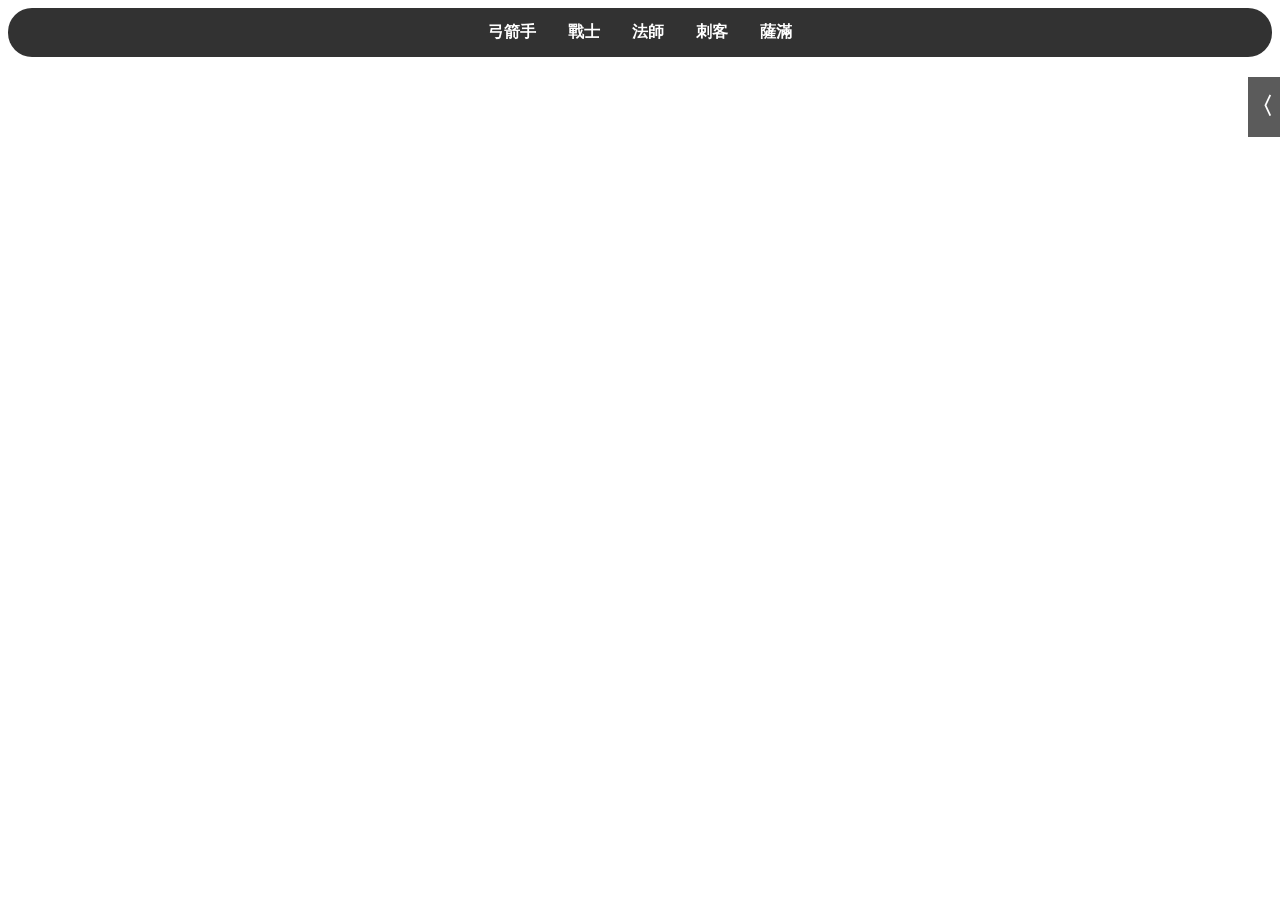
<file: index.html>
<!DOCTYPE html>
<html lang="zh-TW">
    <head>
        <title>Ability Tree</title>
        <link href="./resources/images/misc/icon-orb.png" rel="icon">
        <link href="./css/main.css" rel="stylesheet">
        <link href="./css/images.css" rel="stylesheet">
        <link href="./css/symbols.css" rel="stylesheet">
        <link href="https://fonts.googleapis.com/css?family=Nunito:400,700,900" rel="stylesheet">
        <meta charset="utf-8">
        <meta name="author" content="Marginalcat0410">
        <meta name="title" property="og:title" content="Wynncraft Ability Tree">
        <meta name="description" property="og:description" content="Wynncraft 技能樹小工具 (Wynncraft Ability Tree Widget, and Fan is gay.)">
        <meta name="viewport" content="width=device-width, initial-scale=1.0">
    </head>
    <body>
        <div id="tab">
            <span id="tab_span">
                <button class="tab_button" onclick="turnPage(event, 'archer')" data-class="archer">弓箭手</button>
                <button class="tab_button" onclick="turnPage(event, 'warrior')" data-class="warrior">戰士</button>
                <button class="tab_button" onclick="turnPage(event, 'mage')" data-class="mage">法師</button>
                <button class="tab_button" onclick="turnPage(event, 'assassin')" data-class="assassin">刺客</button>
                <button class="tab_button" onclick="turnPage(event, 'shaman')" data-class="shaman">薩滿</button>
            </span>
        </div>
        <div id="main">
            <div id="archer" class="page">
                <div class="frame head"><img alt="ability tree background UI"></div>
                <div class="frame body">
                    <div class="container">
                        <table></table>
                    </div>
                </div>
                <div class="frame foot">
                    <img alt="ability tree background UI">
                    <div class="container">
                        <table></table>
                    </div>
                </div>
            </div>
            <div id="warrior" class="page">
                <div class="frame head"><img alt="ability tree background UI"></div>
                <div class="frame body">
                    <div class="container">
                        <table></table>
                    </div>
                </div>
                <div class="frame foot">
                    <img alt="ability tree background UI">
                    <div class="container">
                        <table></table>
                    </div>
                </div>
            </div>
            <div id="mage" class="page">
                <div class="frame head"><img alt="ability tree background UI"></div>
                <div class="frame body">
                    <div class="container">
                        <table></table>
                    </div>
                </div>
                <div class="frame foot">
                    <img alt="ability tree background UI">
                    <div class="container">
                        <table></table>
                    </div>
                </div>
            </div>
            <div id="assassin" class="page">
                <div class="frame head"><img alt="ability tree background UI"></div>
                <div class="frame body">
                    <div class="container">
                        <table></table>
                    </div>
                </div>
                <div class="frame foot">
                    <img alt="ability tree background UI">
                    <div class="container">
                        <table></table>
                    </div>
                </div>
            </div>
            <div id="shaman" class="page">
                <div class="frame head"><img alt="ability tree background UI"></div>
                <div class="frame body">
                    <div class="container">
                        <table></table>
                    </div>
                </div>
                <div class="frame foot">
                    <img alt="ability tree background UI">
                    <div class="container">
                        <table></table>
                    </div>
                </div>
            </div>
        </div>
        <div id="lang">
            <select name="languages" id="lang-config">
                <option value=0 selected>繁體中文</option>
                <option value=1>English</option>
            </select>
        </div>
        <script src="./javascript/constants.js"></script>
        <script src="./javascript/atree.js"></script>
        <script src="./javascript/dict.js"></script>
        <script src="./javascript/misc.js"></script>
        <script src="./javascript/route.js"></script>
        <script src="./javascript/main.js"></script>
        <script>
            "use strict";
            var page;
            /** @type {HTMLCollectionOf<Element>} in 'constants.js' */
            const buttons = TABELEMENTS;
            const pages = document.getElementById('main').getElementsByClassName('page');
            function turnPage(event, clsname) {
                page = clsname;

                Array.prototype.forEach.call(buttons, (elem) => {elem.classList.remove('active')});
                Array.prototype.forEach.call(pages, (elem) => {elem.classList.remove('active')});
                
                setTimeout(() => {
                    Array.prototype.forEach.call(pages, (elem) => {
                        if (elem.id === clsname) {
                            elem.style.display = 'block';
                            setTimeout(() => {elem.classList.add('active')}, 500);
                        } else {
                            elem.style.display = 'none';
                        }
                    })
                }, 500);

                event.target.classList.add('active');
                
            }
        </script>
    </body>
</html>
</file>
<file: css/main.css>
:root {
    overflow-x: hidden;
    -webkit-touch-callout: none !important;
}

@font-face {
    font-family: 'wynn';
    src: url(../resources/fonts/wynn_delta_regular.ttf) format('truetype');
    font-weight: 700;
}

@font-face {
    font-family: 'wynn';
    src: url(../resources/fonts/wynn_alter_bold.ttf) format('truetype');
    font-weight: 900;
}


/* -------- tab -------- */

div#tab {
    overflow: hidden;
    border: none;
    border-radius: 1.5em;
    background-color: #323232;
    text-align: center;
}

div#tab #tab_span {
    display: flex;
    width: 100%;
    background-color: #323232;
    justify-content: center;
}

div#tab #tab_span button {
    display: inline-block;
    padding: 14px 16px;
    margin: 0px;
    border: none;
    outline: none;
    background-color: inherit;
    color: #FFFFFF;
    font-family: 'wynn', 'nunito', 'Microsoft JhengHei', sans-serif;
    font-weight: bold;
    font-size: medium;
    text-align: inherit;
    cursor: pointer;
    transition: 0.3s;
}

div#tab #tab_span button:hover {
    background-color: dimgray;
}

div#tab #tab_span button.active {
    background-color: gray;
}


/* ------- main ------- */

div#main {
    padding-top: 1em;
    font-family: Roboto;
    font-size: large;
    font-weight: normal;
    font-style: normal;
    text-align: center;
    image-rendering: pixelated;
}

div#main .page {
    display: none;
    border: none;
    opacity: 0;
    transition: all 0.5s;
}

div#main .page.active {
    opacity: 1;
}


/* ------- main.page.frame ------- */

div#main .frame {
    margin: 0;
    position: relative;
    background-size: 100% 100%;
    background-attachment: local;
    background-repeat: initial;
    image-rendering: inherit;
}

div#main .frame.head {
    background-image: url(../resources/images/misc/main-background-upper.png);
}

div#main .frame.body {
    background-image: url(../resources/images/misc/main-background-body.png);
    background-size: 100%;
    background-repeat: repeat-y;
}

div#main .frame.foot {
    background-image: url(../resources/images/misc/main-background-lower.png);
}


/* ------- main.page.frame.img ------- */

div#main .frame > img {
    min-width: 100%;
    visibility: hidden;
    image-rendering: inherit;
}

div#main .frame.head > img {
    content: url(../resources/images/misc/main-background-upper.png);
}

div#main .frame.foot > img {
    content: url(../resources/images/misc/main-background-lower.png);
}

/* ------- main.page.frame.container ------- */

div#main .foot .container {
    position: absolute;
    top: 12.5%;
    bottom: 0;
    left: 0;
    right: 0;
}

div#main .container table,
div#main .container tbody,
div#main .container tr,
div#main .container td {
    position: relative;
    padding: 0;
    border: none;
    user-select: none;
    -ms-user-select: none;
    -webkit-user-select: none;
}

div#main .container table {
    display: table;
    position: relative;
    width: 87.5%;
    margin: 0 auto;
    text-align: center;
    border-collapse: collapse;
}

div#main .container tr {
    display: table-row;
}

div#main .container td {
    display: table-cell;
}

div#main .frame.body .container td:has(button):hover::before,
div#main .frame.foot .container td:has(span):hover::before {
    content: "";
    display: block;
    position: absolute;
    width: 100%;
    height: 100%;
    background-color: white;
    opacity: 0.5;
    z-index: 99;
}

div#main .container td::after {
    content: "";
    display: block;
    padding-bottom: 100%;
}

div#main .container button {
    z-index: 98;
}

/* ------- tooltip ------- */

div#main td .tooltip {
    display: none;
    position: absolute;
    width: max-content;
    max-width: 42vw;
    min-width: calc(100% + 8em);
    padding: .6em 4em .6em .8em;
    left: 120%;
    right: initial;
    transform: translate(0%, -20%);
    outline: 3px solid #120312;
    border: 3px solid #1f0249;
    background-color: #120312;
    border-radius: 3px;
    text-align: left;
    color: #AAAAAA;
    font-family: 'wynn', 'nunito', 'Microsoft JhengHei', sans-serif;
    font-weight: 700;
    font-size: 1.2em;
    text-shadow: 2px 2px #2A2A2A;
    line-height: 1.425em;
    word-spacing: -.15em;
    word-wrap: break-word;
    box-sizing: border-box;
    white-space: pre-line;
    z-index: -1;
    overflow: visible;
}

div#main td .tooltip.reverse {
    right: 120%;
    left: initial;
}

div#main td:hover .tooltip {
    display: block;
    z-index: 100;
}

@media only screen and (max-width: 1024px) {
    div#main td .tooltip {
        font-size: medium;
        padding: .53em 3.55em .53em .71em;
    }
}

@media only screen and (max-width: 768px) {
    div#main td .tooltip {
        font-size: small;
        padding: .48em 3.25em .48em .65em;
    }
}

/* ------- languages-config ------- */

div#lang {
    position: fixed;
    background-color: #323232;
    opacity: .8;
    top: 8.5%;
    left: 100%;
    padding: .5em .5em .5em .25em;
    font-size: large;
    z-index: 101;
    transition: all .5s .5s;
}

div#lang:hover {
    transform: translateX(-100%);
    transition: all .5s;
}

div#lang::before {
    content: "〈";
    color: #FFFFFF;
    font-size: 1.25em;
    font-weight: bold;
    font-family: 'wynn', 'nunito', 'Microsoft JhengHei', sans-serif;
    background-color: #323232;
    position: absolute;
    display: flex;
    flex-direction: row;
    align-items: center;
    justify-content: center;
    top: 0;
    right: 100%;
    width: 15%;
    height: 100%;
    padding-right: .25em;
    transform: translateX(1px);
}

div#lang > select#lang-config {
    background: transparent;
    color: white;
    font-size: large;
    padding: .5em 2em;
    border: 1.5px solid;
}

select#lang-config > option {
    background-color: #444444;
    padding: .5em 2em;
}

select:-internal-list-box {
    text-align: center;
}
</file>
<file: css/images.css>
div#main .container {
    --offset: 6.675%
}

div#main .container button,
div#main .container span[class^="br_"],
div#main .container span[class^="archetype-"],
div#main .container span[class^="misc-"] {
    pointer-events: none;
    background-color: transparent;
    background-image: url(../resources/images/collections.png);
    background-size: 1600%;
    background-position: calc(var(--offset) * 15) calc(var(--offset) * 15);
    transform: scale(1.8);
    display: block;
    position: absolute;
    top: 0;
    left: 0;
    margin: auto;
    border: none;
    width: 100%;
    height: 100%;
    object-position: center;
    object-fit: contain;
    image-rendering: pixelated;
}


/*---------------- nodes ---------------- */

/* -------- archer -------- */

div#main .container button.button_archer.enable {
    background-position: calc(var(--offset) * 4) 0;
}

div#main .container button.button_archer.disable {
    background-position: calc(var(--offset) * 4) calc(var(--offset) * 1);
}

div#main .container button.button_archer.standby {
    background-position: calc(var(--offset) * 4) calc(var(--offset) * 2);
}

/* -------- warrior -------- */

div#main .container button.button_warrior.enable {
    background-position: calc(var(--offset) * 5) 0;
}

div#main .container button.button_warrior.standby {
    background-position: calc(var(--offset) * 5) calc(var(--offset) * 1);
}

div#main .container button.button_warrior.disable {
    background-position: calc(var(--offset) * 5) calc(var(--offset) * 2);
}

/* -------- mage -------- */

div#main .container button.button_mage.enable {
    background-position: calc(var(--offset) * 6) 0;
}

div#main .container button.button_mage.disable {
    background-position: calc(var(--offset) * 6) calc(var(--offset) * 1);
}

div#main .container button.button_mage.standby {
    background-position: calc(var(--offset) * 6) calc(var(--offset) * 2);
}

/* -------- assassin -------- */

div#main .container button.button_assassin.enable {
    background-position: calc(var(--offset) * 7) 0;
}

div#main .container button.button_assassin.disable {
    background-position: calc(var(--offset) * 7) calc(var(--offset) * 1);
}

div#main .container button.button_assassin.standby {
    background-position: calc(var(--offset) * 7) calc(var(--offset) * 2);
}

/* -------- shaman -------- */

div#main .container button.button_shaman.enable {
    background-position: calc(var(--offset) * 8) 0;
}

div#main .container button.button_shaman.disable {
    background-position: calc(var(--offset) * 8) calc(var(--offset) * 1);
}

div#main .container button.button_shaman.standby {
    background-position: calc(var(--offset) * 8) calc(var(--offset) * 2);
}

/* -------- button_1 -------- */

div#main .container button.button_1.enable {
    background-position: 0 0;
}

div#main .container button.button_1.standby {
    background-position: 0 calc(var(--offset) * 1);
}

div#main .container button.button_1.disable {
    background-position: 0 calc(var(--offset) * 2);
}

div#main .container button.button_1.locked {
    background-position: 0 calc(var(--offset) * 3) !important;
}

div#main .container button.button_1.standby:not(.locked):has(+ .tooltip .symbol-deny[data-update]) {
    background-position: 0 calc(var(--offset) * 2) !important;
}

/* -------- button_2 -------- */

div#main .container button.button_2.enable {
    background-position: calc(var(--offset) * 1) 0;
}

div#main .container button.button_2.standby {
    background-position: calc(var(--offset) * 1) calc(var(--offset) * 1);
}

div#main .container button.button_2.disable {
    background-position: calc(var(--offset) * 1) calc(var(--offset) * 2);
}

div#main .container button.button_2.locked {
    background-position: calc(var(--offset) * 1) calc(var(--offset) * 3) !important;
}

div#main .container button.button_2.standby:not(.locked):has(+ .tooltip .symbol-deny[data-update]) {
    background-position: calc(var(--offset) * 1) calc(var(--offset) * 2) !important;
}

/* -------- button_3 -------- */

div#main .container button.button_3.enable {
    background-position: calc(var(--offset) * 2) 0;
}

div#main .container button.button_3.standby {
    background-position: calc(var(--offset) * 2) calc(var(--offset) * 1);
}

div#main .container button.button_3.disable {
    background-position: calc(var(--offset) * 2) calc(var(--offset) * 2);
}

div#main .container button.button_3.locked {
    background-position: calc(var(--offset) * 2) calc(var(--offset) * 3) !important;
}

div#main .container button.button_3.standby:not(.locked):has(+ .tooltip .symbol-deny[data-update]) {
    background-position: calc(var(--offset) * 2) calc(var(--offset) * 2) !important;
}

/* -------- button_4 -------- */

div#main .container button.button_4.enable {
    background-position: calc(var(--offset) * 3) 0;
}

div#main .container button.button_4.standby {
    background-position: calc(var(--offset) * 3) calc(var(--offset) * 1);
}

div#main .container button.button_4.disable {
    background-position: calc(var(--offset) * 3) calc(var(--offset) * 2);
}

div#main .container button.button_4.locked {
    background-position: calc(var(--offset) * 3) calc(var(--offset) * 3) !important;
}

div#main .container button.button_4.standby:not(.locked):has(+ .tooltip .symbol-deny[data-update]) {
    background-position: calc(var(--offset) * 3) calc(var(--offset) * 2) !important;
}


/*---------------- branches ---------------- */

/* -------- 2 Gates -------- */

/* ---- NS ---- */

div#main .container span.br_NS {
    background-position: 0 calc(var(--offset) * 4);
}

div#main .container span.br_NS.NS {
    background-position: calc(var(--offset) * 1) calc(var(--offset) * 4);
}

/* ---- EW ---- */

div#main .container span.br_EW {
    background-position: calc(var(--offset) * 2) calc(var(--offset) * 4);
}

div#main .container span.br_EW.EW {
    background-position: calc(var(--offset) * 3) calc(var(--offset) * 4);
}

/* ---- SE ---- */

div#main .container span.br_SE {
    background-position: calc(var(--offset) * 4) calc(var(--offset) * 4);
}

div#main .container span.br_SE.SE {
    background-position: calc(var(--offset) * 5) calc(var(--offset) * 4);
}

/* ---- SW ---- */

div#main .container span.br_SW {
    background-position: calc(var(--offset) * 6) calc(var(--offset) * 4);
}

div#main .container span.br_SW.SW {
    background-position: calc(var(--offset) * 7) calc(var(--offset) * 4);
}

/* -------- 3 Gates -------- */

/* ---- NSE ---- */

div#main .container span.br_NSE {
    background-position: 0 calc(var(--offset) * 5);
}

div#main .container span.br_NSE.NS {
    background-position: calc(var(--offset) * 1) calc(var(--offset) * 5);
}

div#main .container span.br_NSE.NE {
    background-position: calc(var(--offset) * 2) calc(var(--offset) * 5);
}

div#main .container span.br_NSE.SE {
    background-position: calc(var(--offset) * 3) calc(var(--offset) * 5);
}

div#main .container span.br_NSE.NSE {
    background-position: calc(var(--offset) * 4) calc(var(--offset) * 5);
}

/* ---- NSW ---- */

div#main .container span.br_NSW {
    background-position: calc(var(--offset) * 5) calc(var(--offset) * 5);
}

div#main .container span.br_NSW.NS {
    background-position: calc(var(--offset) * 6) calc(var(--offset) * 5);
}

div#main .container span.br_NSW.NW {
    background-position: calc(var(--offset) * 7) calc(var(--offset) * 5);
}

div#main .container span.br_NSW.SW {
    background-position: calc(var(--offset) * 8) calc(var(--offset) * 5);
}

div#main .container span.br_NSW.NSW {
    background-position: calc(var(--offset) * 9) calc(var(--offset) * 5);
}

/* ---- SEW ---- */

div#main .container span.br_SEW {
    background-position: calc(var(--offset) * 10) calc(var(--offset) * 5);
}

div#main .container span.br_SEW.SE {
    background-position: calc(var(--offset) * 11) calc(var(--offset) * 5);
}

div#main .container span.br_SEW.SW {
    background-position: calc(var(--offset) * 12) calc(var(--offset) * 5);
}

div#main .container span.br_SEW.EW {
    background-position: calc(var(--offset) * 13) calc(var(--offset) * 5);
}

div#main .container span.br_SEW.SEW {
    background-position: calc(var(--offset) * 14) calc(var(--offset) * 5);
}

/* -------- 4 Gates -------- */

/* ---- NSEW ---- */

div#main .container span.br_NSEW {
    background-position: 0 calc(var(--offset) * 6);
}

div#main .container span.br_NSEW.NS {
    background-position: calc(var(--offset) * 1) calc(var(--offset) * 6);
}

div#main .container span.br_NSEW.NE {
    background-position: calc(var(--offset) * 2) calc(var(--offset) * 6);
}

div#main .container span.br_NSEW.NW {
    background-position: calc(var(--offset) * 3) calc(var(--offset) * 6);
}

div#main .container span.br_NSEW.SE {
    background-position: calc(var(--offset) * 4) calc(var(--offset) * 6);
}

div#main .container span.br_NSEW.SW {
    background-position: calc(var(--offset) * 5) calc(var(--offset) * 6);
}

div#main .container span.br_NSEW.EW {
    background-position: calc(var(--offset) * 6) calc(var(--offset) * 6);
}

div#main .container span.br_NSEW.NSE {
    background-position: calc(var(--offset) * 7) calc(var(--offset) * 6);
}

div#main .container span.br_NSEW.NSW {
    background-position: calc(var(--offset) * 8) calc(var(--offset) * 6);
}

div#main .container span.br_NSEW.NEW {
    background-position: calc(var(--offset) * 9) calc(var(--offset) * 6);
}

div#main .container span.br_NSEW.SEW {
    background-position: calc(var(--offset) * 10) calc(var(--offset) * 6);
}

div#main .container span.br_NSEW.NSEW {
    background-position: calc(var(--offset) * 11) calc(var(--offset) * 6);
}


/*---------------- archetypes ---------------- */

div#main .container span.archetype-white {
    background-position: calc(var(--offset) * 9) 0;
}

div#main .container span.archetype-red {
    background-position: calc(var(--offset) * 10) 0;
}

div#main .container span.archetype-gold {
    background-position: calc(var(--offset) * 11) 0;
}

div#main .container span.archetype-yellow {
    background-position: calc(var(--offset) * 12) 0;
}

div#main .container span.archetype-green {
    background-position: calc(var(--offset) * 13) 0;
}

div#main .container span.archetype-blue {
    background-position: calc(var(--offset) * 14) 0;
}

div#main .container span.archetype-pink {
    background-position: calc(var(--offset) * 15) 0;
}


/*---------------- Miscellaneous ---------------- */

div#main .container span.misc-orb {
    background-position: calc(var(--offset) * 10) calc(var(--offset) * 1);
    margin: 0 0 0 .1em;
}

div#main .container span.misc-confirm {
    background-position: calc(var(--offset) * 13) calc(var(--offset) * 1);
    margin: 0 0 0 .1em;
}

div#main .container span.misc-arrow_up {
    background-position: calc(var(--offset) * 9) calc(var(--offset) * 1);
    margin: .1em 0 0 .1em;
}

div#main .container span.misc-arrow_down {
    background-position: calc(var(--offset) * 11) calc(var(--offset) * 1);
    margin: -.1em 0 0 .1em;
}
</file>
<file: css/symbols.css>
span.color-black {
    color: #000000;
    text-shadow: 2px 2px #000000;
}

span.color-dark_blue {
    color: #0000AA;
    text-shadow: 2px 2px #00002A;
}

span.color-dark_green {
    color: #00AA00;
    text-shadow: 2px 2px #002A00;
}

span.color-dark_aqua {
    color: #00AAAA;
    text-shadow: 2px 2px #002A2A;
}

span.color-dark_red {
    color: #AA0000;
    text-shadow: 2px 2px #2A0000;
}

span.color-dark_purple {
    color: #AA00AA;
    text-shadow: 2px 2px #2A002A;
}

span.color-gold {
    color: #FFAA00;
    text-shadow: 2px 2px #2A2A00;
}

span.color-gray {
    color: #AAAAAA;
    text-shadow: 2px 2px #2A2A2A;
}

span.color-dark_gray {
    color: #555555;
    text-shadow: 2px 2px #151515;
}

span.color-blue {
    color: #5555FF;
    text-shadow: 2px 2px #15153F;
}

span.color-green {
    color: #55FF55;
    text-shadow: 2px 2px #153F15;
}

span.color-aqua {
    color: #55FFFF;
    text-shadow: 2px 2px #153F3F;
}

span.color-red {
    color: #FF5555;
    text-shadow: 2px 2px #3F1515;
}

span.color-pink {
    color: #FF55FF;
    text-shadow: 2px 2px #3F153F;
}

span.color-yellow {
    color: #FFFF55;
    text-shadow: 2px 2px #3F3F15;
}

span.color-white {
    color: #FFFFFF;
    text-shadow: 2px 2px #3F3F3F;
}

/* -------- bold -------- */

span.color-black.style-bold {
    color: #000000;
    text-shadow: 3px 3px #000000;
}

span.color-dark_blue.style-bold {
    color: #0000AA;
    text-shadow: 3px 3px #00002A;
}

span.color-dark_green.style-bold {
    color: #00AA00;
    text-shadow: 3px 3px #002A00;
}

span.color-dark_aqua.style-bold {
    color: #00AAAA;
    text-shadow: 3px 3px #002A2A;
}

span.color-dark_red.style-bold {
    color: #AA0000;
    text-shadow: 3px 3px #2A0000;
}

span.color-dark_purple.style-bold {
    color: #AA00AA;
    text-shadow: 3px 3px #2A002A;
}

span.color-gold.style-bold {
    color: #FFAA00;
    text-shadow: 3px 3px #2A2A00;
}

span.color-gray.style-bold {
    color: #AAAAAA;
    text-shadow: 3px 3px #2A2A2A;
}

span.color-dark_gray.style-bold {
    color: #555555;
    text-shadow: 3px 3px #151515;
}

span.color-blue.style-bold {
    color: #5555FF;
    text-shadow: 3px 3px #15153F;
}

span.color-green.style-bold {
    color: #55FF55;
    text-shadow: 3px 3px #153F15;
}

span.color-aqua.style-bold {
    color: #55FFFF;
    text-shadow: 3px 3px #153F3F;
}

span.color-red.style-bold {
    color: #FF5555;
    text-shadow: 3px 3px #3F1515;
}

span.color-pink.style-bold {
    color: #FF55FF;
    text-shadow: 3px 3px #3F153F;
}

span.color-yellow.style-bold {
    color: #FFFF55;
    text-shadow: 3px 3px #3F3F15;
}

span.color-white.style-bold {
    color: #FFFFFF;
    text-shadow: 3px 3px #3F3F3F;
}

/* -------- styles -------- */

span.style-bold {
    font-weight: 900;
    letter-spacing: 2px;
}

span.style-underline {
    text-decoration: underline;
    text-underline-offset: 4px;
    vertical-align: top;
}

@media only screen and (max-width: 1024px) {

    span.style-underline {
        text-decoration: underline;
        text-underline-offset: 3px;
        vertical-align: top;
    }
    
}

@media only screen and (max-width: 768px) {

    span.style-underline {
        text-decoration: underline;
        text-underline-offset: 2px;
        vertical-align: top;
    }

}

span.style-smaller {
    font-size: 0.75em;
}

span.style-larger {
    font-size: 1.25em;
}

span.style-oblique {
    font-style: oblique;
}

span.style-wrapper {
    display: inline-block;
}

/* -------- symbols -------- */

span[class^="symbol-"]::before {
    display: inline-block !important;
    text-align: center;
    width: 1.25em;
    overflow: visible;
}

span.symbol-checkmark::before,
span.symbol-deny::before {
    width: unset;
    padding-right: .5em;
}

span.symbol-neutral::before,
span.symbol-earth::before,
span.symbol-thunder::before,
span.symbol-water::before,
span.symbol-fire::before,
span.symbol-air::before {
    font-size: .8em;
    transform: scale(1.1);
}

span.symbol-neutral::before {
    content: '\2724';
    color: #FFAA00;
    text-shadow: 2px 2px #2A2A00;
}

span.symbol-earth::before {
    content: '\2724';
    color: #00AA00;
    text-shadow: 2px 2px #002A00;
}

span.symbol-thunder::before {
    content: '\2726';
    color: #FFFF55;
    text-shadow: 2px 2px #3F3F15;
}

span.symbol-water::before {
    content: '\2749';
    color: #55FFFF;
    text-shadow: 2px 2px #153F3F;
}

span.symbol-fire::before {
    content: '\2739';
    color: #FF5555;
    text-shadow: 2px 2px #3F1515;
}

span.symbol-air::before {
    content: '\274B';
    color: #FFFFFF;
    text-shadow: 2px 2px #3F3F3F;
}

span.symbol-checkmark::before {
    content: '\2714\FE0E';
    color: #55FF55;
    text-shadow: 2px 2px #153F15;
}

span.symbol-deny::before {
    content: '\2718';
    color: #FF5555;
    text-shadow: 2px 2px #3F1515;
}

span.symbol-mana::before {
    content: '\273A';
    color: #55FFFF;
    text-shadow: 2px 2px #153F3F;
}

span.symbol-aoe::before {
    content: '\2600';
    color: #00AA00;
    text-shadow: 2px 2px #002A00;
}

span.symbol-range::before {
    content: '\27BC';
    color: #00AA00;
    text-shadow: 2px 2px #002A00;
}

span.symbol-duration::before {
    content: '\29D6';
    color: #FF55FF;
    text-shadow: 2px 2px #3F153F;
    vertical-align: text-bottom;
    transform: scale(1.6);
}

span.symbol-sword::before {
    content: '\2694';
    color: #AA0000;
    text-shadow: 2px 2px #2A0000;
}

span.symbol-heart::before {
    content: '\2764\FE0E';
    color: #FF5555;
    text-shadow: 2px 2px #3F1515;
}

span.symbol-shield::before {
    content: '\1F5E1';
    color: #AAAAAA;
    text-shadow: 2px 2px #2A2A2A;
}

span.symbol-gap::before {
    content: '\3000';
}

/* -------- miscs -------- */

.tooltip span[data-value] {
    color: #FFFFFF;
    text-shadow: 2px 2px #3F3F3F;
}

.tooltip .symbol-deny[data-update='archetype'] > span[data-value] {
    color: #FF5555;
    text-shadow: 2px 2px #3F1515;
}
</file>
